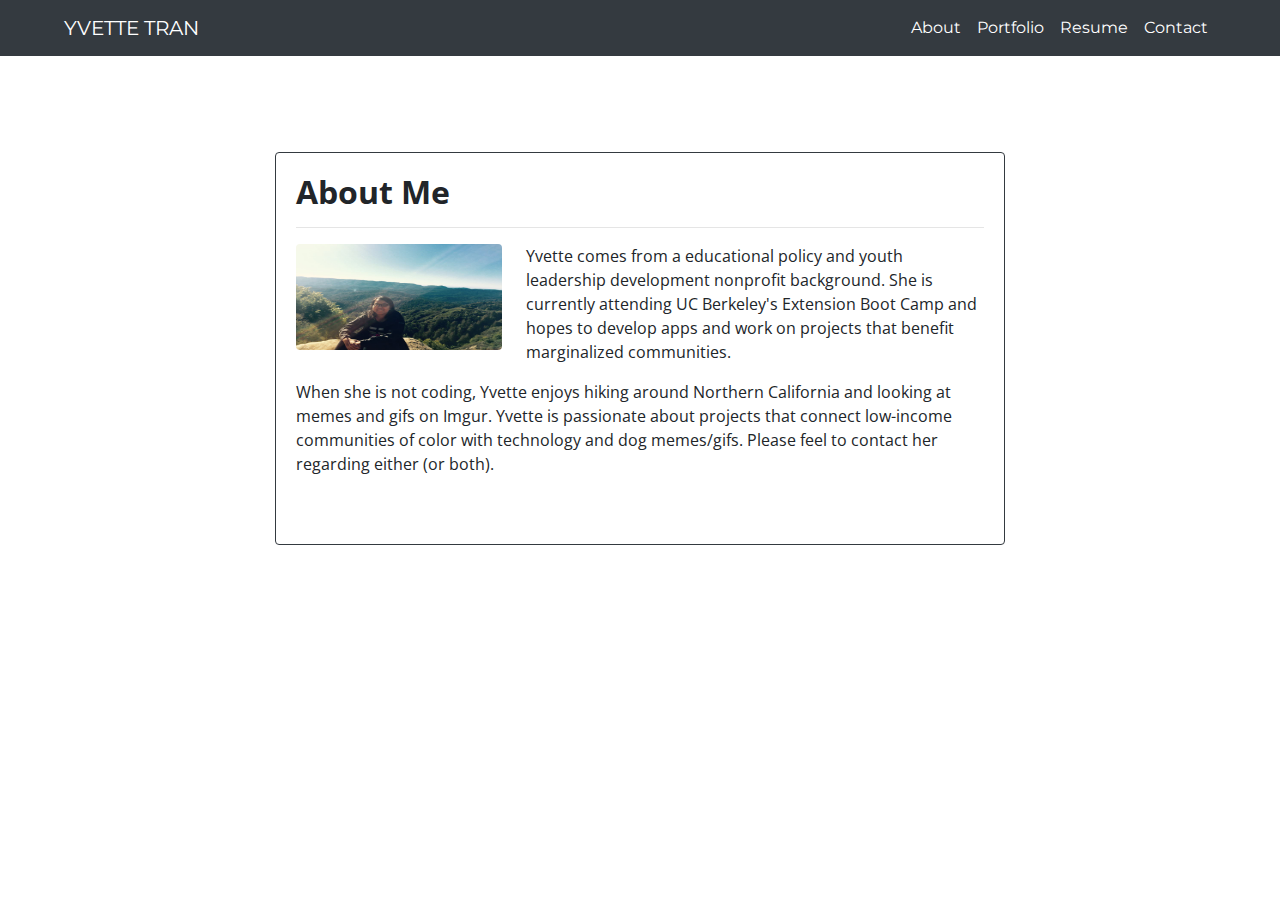
<file: index.html>
<!DOCTYPE html>
<html>
<head>
	<title>About | Yvette Tran</title>
	<!-- Bootstrap -->
	<link rel="stylesheet" href="https://maxcdn.bootstrapcdn.com/bootstrap/4.0.0/css/bootstrap.min.css" integrity="sha384-Gn5384xqQ1aoWXA+058RXPxPg6fy4IWvTNh0E263XmFcJlSAwiGgFAW/dAiS6JXm" crossorigin="anonymous">
	<!-- css file -->
	<link rel="stylesheet" type="text/css" href="style.css">
	<!-- Fonts -->
	<link href="https://fonts.googleapis.com/css?family=Montserrat|Open+Sans" rel="stylesheet">
</head>
<body>
	<nav class="navbar sticky-top navbar-expand-lg navbar-light bg-dark">
		<a class="navbar-brand text-white ml-5" href="#">YVETTE TRAN</a>
		<button class="navbar-toggler" type="button" data-toggle="collapse" data-target="#navbarNavAltMarkup" aria-controls="navbarNavAltMarkup" aria-expanded="false" aria-label="Toggle navigation">
	  		<span class="navbar-toggler-icon"></span>
	  	</button>
		<div class="collapse navbar-collapse justify-content-end" id="navbarNavAltMarkup">
	    	<div class="navbar-nav mr-5">
		      <a class="nav-item nav-link active text-white" href="index.html">About<span class="sr-only">(current)</span></a>
		      <a class="nav-item nav-link text-white" href="portfolio.html">Portfolio</a>
		      <a class="nav-item nav-link text-white" href="#">Resume</a>
		      <a class="nav-item nav-link text-white" href="#">Contact</a>
	    	</div>
	  	</div>
	</nav>

	<!--About Me Section-->
    <div class="container">
        <div class="row">
            <div class="col-md-8 mt-5 mx-auto">
                <div class="card mt-5 border border-dark about-me">
                    <div class="card-body">
                        <h2>About Me</h2>
                        <hr>
                        <img src="images/profile.jpg" class="profile rounded mr-4">
                        <p>Yvette comes from a educational policy and youth leadership development nonprofit background. She is currently attending UC Berkeley's Extension Boot Camp and hopes to develop apps and work on projects that benefit marginalized communities.</p>
                        <p class="mb-0">When she is not coding, Yvette enjoys hiking around Northern California and looking at memes and gifs on Imgur. Yvette is passionate about projects that connect low-income communities of color with technology and dog memes/gifs. Please feel to contact her regarding either (or both).</p>
                    </div>
                </div>
            </div>
    <!--Connect With Me Section -->
          <!--   <div class="col-md-2 mt-5">
                <div class="card mt-5 border border-dark" style="width: 18rem;">
                    <div class="card-body text-center">
                        <h2 class="card-title">Connect With Me</h2>
                        <hr>
                        <a href="https://github.com/trantastic" target="_blank"><img id="icon" src="images/github.svg" alt="github icon"></a>
                        <a href="https://www.linkedin.com/in/yvette-tran/" target="_blank"><img id="icon" class="ml-3 mr-3" src="images/linkedin.svg" alt="linkedin icon"></a>
                        <button type="button" class="btn p-0" data-toggle="modal" data-target="#email"><img id="icon" src="images/email.svg" alt="email icon"></button>
						<div class="modal fade" id="email" tabindex="-1" role="dialog" aria-labelledby="email" aria-hidden="true">
						  <div class="modal-dialog modal-dialog-centered" role="document">
						    <div class="modal-content">
						      <div class="modal-header">
						        <h5 class="modal-title text-left" id="email">Email Me</h5>
						        <button type="button" class="close" data-dismiss="modal" aria-label="Close">
						          <span aria-hidden="true">&times;</span>
						        </button>
						      </div>
						      <div class="modal-body text-left">
				                <form>
				                    <div class="form-group ml-3 mr-3 text-muted">
				                        <label for="exampleFormControlInput1">Name:</label>
				                        <input type="name" class="form-control" id="exampleFormControlInput1" placeholder="First Name Last Name">
				                    </div>
				                    <div class="form-group ml-3 mr-3 text-muted">
				                        <label for="exampleFormControlInput1">Email:</label>
				                        <input type="email" class="form-control" id="exampleFormControlInput1" placeholder="name@hello.com">
				                    </div>
				                    <div class="form-group ml-3 mr-3 text-muted">
				                        <label for="exampleFormControlTextarea1">Message:</label>
				                        <textarea class="form-control" id="exampleFormControlTextarea1" rows="3"></textarea>
				                    </div>
				                </form>
						      </div>
						      <div class="modal-footer">
						        <button type="button" class="btn btn-success">Send</button>
						      </div>
						    </div>
						  </div>
						</div>
                    </div>
                </div>
            </div>
        </div>
    </div> -->
	<!-- Footer -->
<!--     <footer class="text-white bg-dark">
    	<p>Copyright &copy; 2018 Yvette Tran</p>
    </footer> -->

	<!-- Bootstrap -->
	<script src="https://code.jquery.com/jquery-3.2.1.slim.min.js" integrity="sha384-KJ3o2DKtIkvYIK3UENzmM7KCkRr/rE9/Qpg6aAZGJwFDMVNA/GpGFF93hXpG5KkN" crossorigin="anonymous"></script>
	<script src="https://cdnjs.cloudflare.com/ajax/libs/popper.js/1.12.9/umd/popper.min.js" integrity="sha384-ApNbgh9B+Y1QKtv3Rn7W3mgPxhU9K/ScQsAP7hUibX39j7fakFPskvXusvfa0b4Q" crossorigin="anonymous"></script>
	<script src="https://maxcdn.bootstrapcdn.com/bootstrap/4.0.0/js/bootstrap.min.js" integrity="sha384-JZR6Spejh4U02d8jOt6vLEHfe/JQGiRRSQQxSfFWpi1MquVdAyjUar5+76PVCmYl" crossorigin="anonymous"></script>
</body>
</html>
</file>
<file: style.css>
body {
	background: url("https://source.unsplash.com/4k-U1Wp2d00");
	background-size: 100%;
	background-repeat: no-repeat;;
	font-family: 'Open Sans', sans-serif;
}

.profile {
	height: 30%;
	width: 30%;
	float: left;
}

.about-me{
	height: 100%;
	width: 100%;
}

.navbar {
	font-family: 'Montserrat', sans-serif;
}

h2 {
	font-weight: bold;
}

h5 {
	width: 12.50em;
	text-align: center;
	position: relative;
	bottom: 20%;
	opacity: 0.9;
}

/*#icon {
	height: 60px;
	width: 60px;
}

.card {
	margin-left: 5%;
}

.image-resize {
	height: 150px;
	width: 250px;
}
*/
</file>
